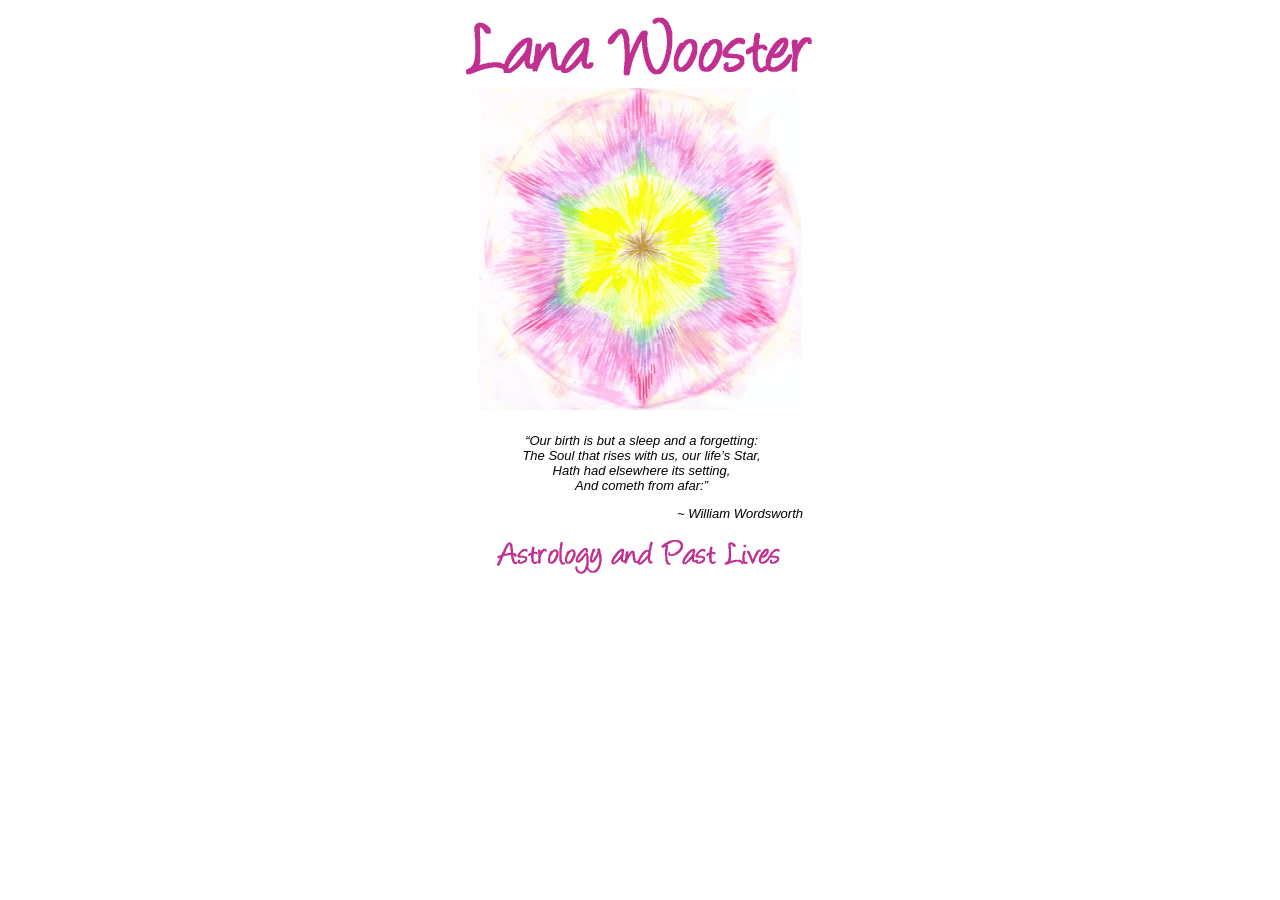
<file: index.html>
<!DOCTYPE html PUBLIC "-//W3C//DTD XHTML 1.0 Strict//EN" "http://www.w3.org/TR/xhtml1/DTD/xhtml1-strict.dtd">
<html xmlns="http://www.w3.org/1999/xhtml"><head>
	<meta http-equiv="Content-Type" content="text/html; charset=UTF-8">
	<meta name="keywords" content="astrology,astrologer,horoscope,norfolk,past life regression,past-life regression,meditation,reincarnation,mandala">
	<title>Lana Wooster - Home</title>
	<link rel="shortcut icon" href="http://lanawooster.co.uk/images/favicon.ico" type="image/x-icon">
	<link rel="icon" href="http://lanawooster.co.uk/images/favicon.ico" type="image/x-icon">
      
        <link href="/static/css/main.css" media="screen" rel="stylesheet" type="text/css" />
        

        
  </head>
  <body>
      
      <div id="home-top"></div>
      
<div id="dsmandala"><a href="http://lanawooster.co.uk/lana.php">


    <a href="/about/"
    
    >








<img src="/static/img/divinespark.jpg"
    alt="Click to enter!"
    
    
    
    
>







    </a>



</a></div>
<div id="foot"></div>
<div id="quote">
    <p><em>“Our birth is but a sleep and a forgetting:<br>The Soul that rises with us, our life’s Star,<br>Hath had elsewhere its setting,<br>And cometh from afar:”</em></p><p style="text-align: right;"><em>~ William Wordsworth</em></p>
</div>

      

  </body>
</html>
</file>
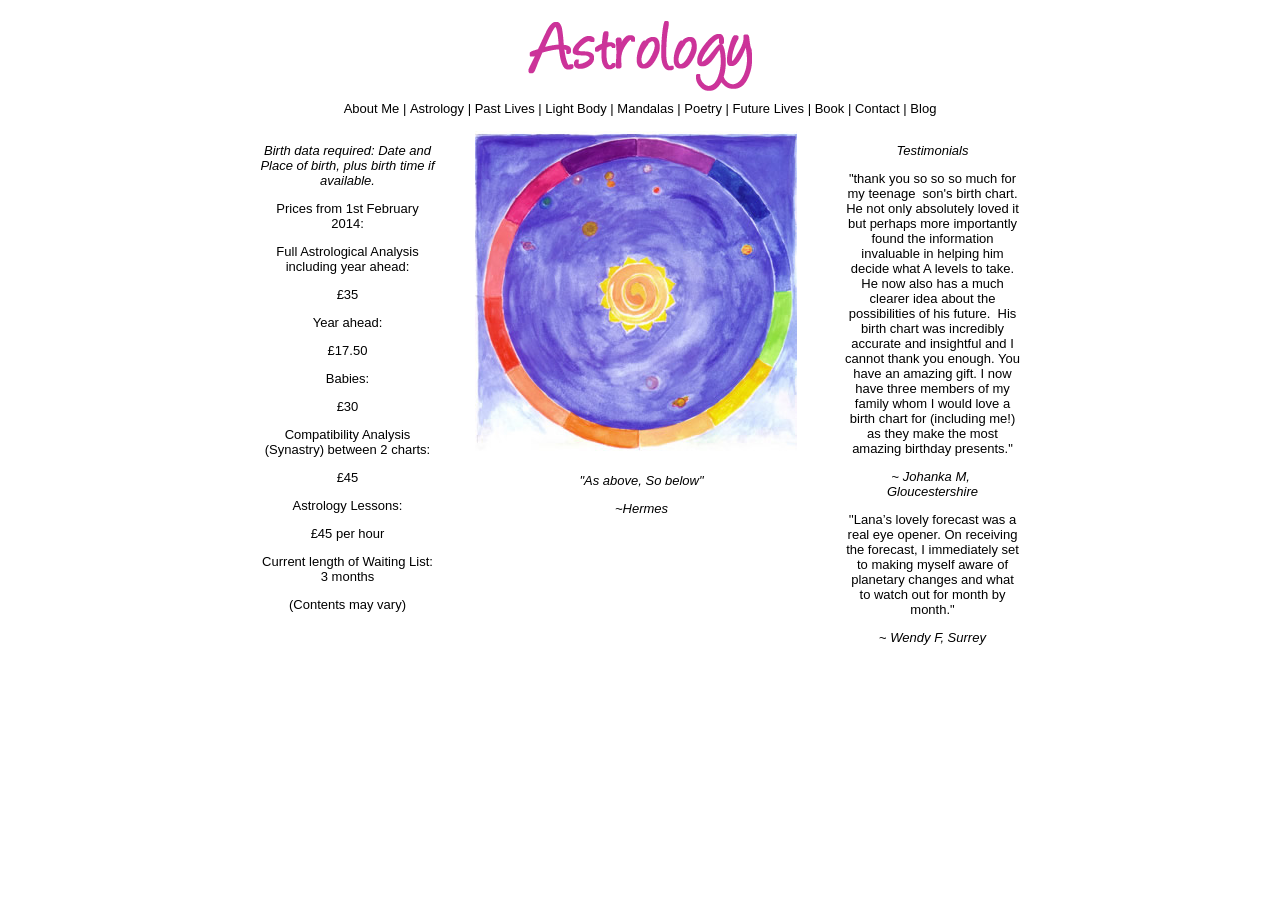
<file: astrology/index.html>
<!DOCTYPE html PUBLIC "-//W3C//DTD XHTML 1.0 Strict//EN" "http://www.w3.org/TR/xhtml1/DTD/xhtml1-strict.dtd">
<html xmlns="http://www.w3.org/1999/xhtml"><head>
	<meta http-equiv="Content-Type" content="text/html; charset=UTF-8">
	<meta name="keywords" content="astrology,astrologer,horoscope,norfolk,past life regression,past-life regression,meditation,reincarnation,mandala">
	<title>Lana Wooster - Astrology</title>
	<link rel="shortcut icon" href="http://lanawooster.co.uk/images/favicon.ico" type="image/x-icon">
	<link rel="icon" href="http://lanawooster.co.uk/images/favicon.ico" type="image/x-icon">
      
        <link href="/static/css/main.css" media="screen" rel="stylesheet" type="text/css" />
        

        
  </head>
  <body>
      
      <div id="astrology-top"></div>
      

  
<div id="menu">
<ul>

<li class="sibling">
<a href="/about/">About Me</a> | 

</li>

<li class="selected">
<a href="/astrology/">Astrology</a> | 

</li>

<li class="sibling">
<a href="/past-lives/">Past Lives</a> | 

</li>

<li class="sibling">
<a href="/light-body/">Light Body</a> | 

</li>

<li class="sibling">
<a href="/mandalas/">Mandalas</a> | 

</li>

<li class="sibling">
<a href="/poetry/">Poetry</a> | 

</li>

<li class="sibling">
<a href="/future-lives/">Future Lives</a> | 

</li>

<li class="sibling">
<a href="/book/">Book</a> | 

</li>

<li class="sibling">
<a href="/contact/">Contact</a> | 

</li>

<li>
<a href="http://blog.lanawooster.co.uk">Blog</a>
</li>
</div>


  <div id="mandala">
  


    <a href="/past-lives/"
    
    >








<img src="/static/img/astrological.jpg"
    alt="Click to continue"
    
    
    
    
>







    </a>




  </div>

  <div id="left">
  <p><em>Birth data required: Date and Place of birth, plus birth time if available.</em></p>

<p>Prices from 1st February 2014:</p><p>Full Astrological Analysis including year ahead:</p>

<p>£35</p>

<p>Year ahead:</p>

<p>£17.50</p>

<p>Babies:</p>

<p>£30</p>

<p>Compatibility Analysis (Synastry) between 2 charts:</p>

<p>£45</p>

<p>Astrology Lessons:</p>

<p>£45 per hour</p>

<p>Current length of Waiting List: 3 months</p>

<p>(Contents may vary)</p>
  </div>

  <div id="quote2">
  <p><em>"As above, So below"</em></p>
  <p> <em>~Hermes</em></p>
  </div>

  <div id="right">
  <p><em>Testimonials</em></p>

<p>"thank you so so so much for my teenage  son's birth chart. He not only absolutely loved it but perhaps more importantly found the information invaluable in helping him decide what A levels to take. He now also has a much clearer idea about the possibilities of his future.  His birth chart was incredibly accurate and insightful and I cannot thank you enough. You have an amazing gift. I now have three members of my family whom I would love a birth chart for (including me!) as they make the most amazing birthday presents."</p>

<p>~ <i>Johanka M,  Gloucestershire</i></p>

<p>''Lana’s lovely forecast was a real eye opener. On receiving the forecast, I immediately set to making myself aware of planetary changes and what to watch out for month by month."</p>

<p>~ <i>Wendy F, Surrey</i></p>
  </div>


      

  </body>
</html>
</file>
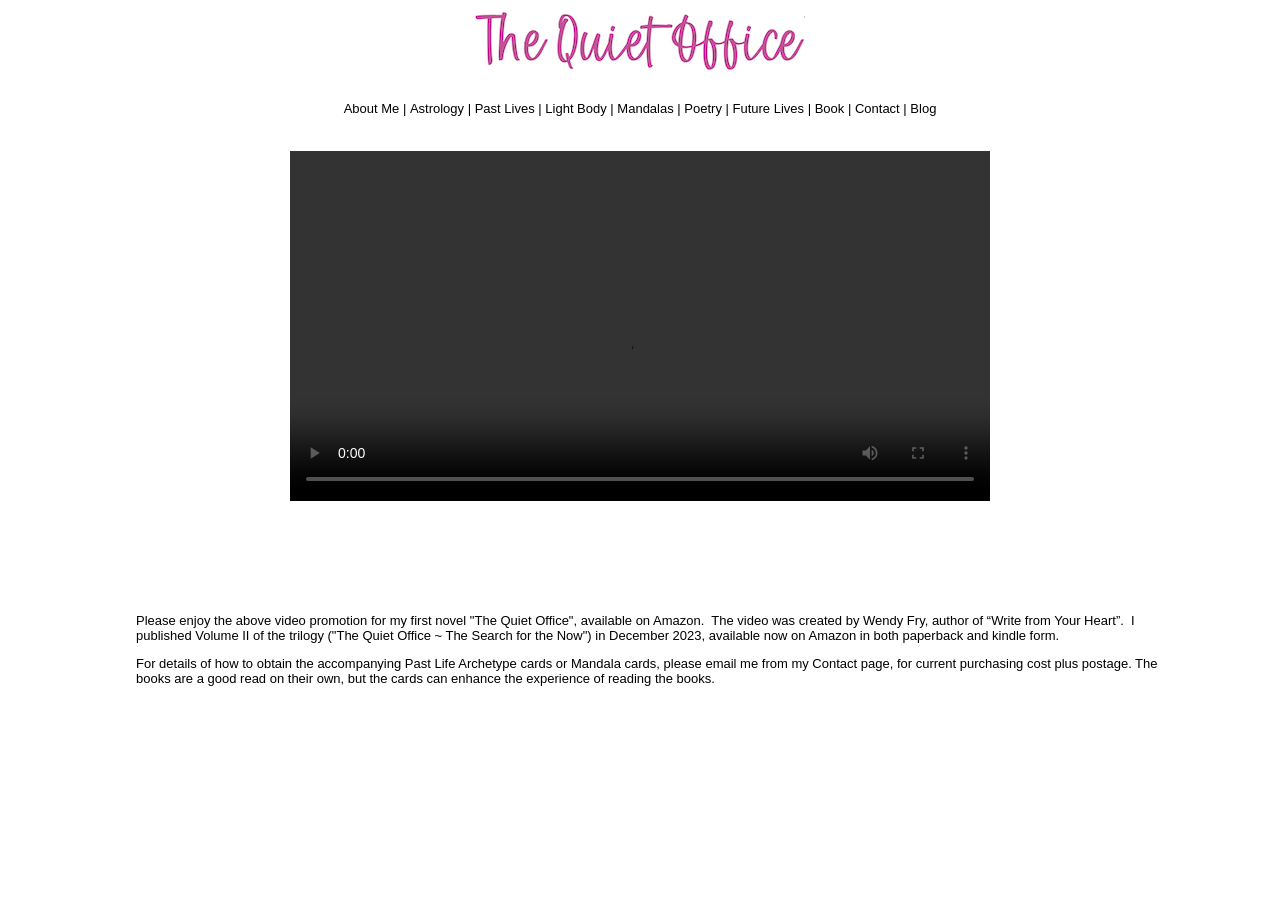
<file: book/index.html>
<!DOCTYPE html PUBLIC "-//W3C//DTD XHTML 1.0 Strict//EN" "http://www.w3.org/TR/xhtml1/DTD/xhtml1-strict.dtd">
<html xmlns="http://www.w3.org/1999/xhtml"><head>
	<meta http-equiv="Content-Type" content="text/html; charset=UTF-8">
	<meta name="keywords" content="astrology,astrologer,horoscope,norfolk,past life regression,past-life regression,meditation,reincarnation,mandala">
	<title>Lana Wooster - Book</title>
	<link rel="shortcut icon" href="http://lanawooster.co.uk/images/favicon.ico" type="image/x-icon">
	<link rel="icon" href="http://lanawooster.co.uk/images/favicon.ico" type="image/x-icon">
      
        <link href="/static/css/main.css" media="screen" rel="stylesheet" type="text/css" />
        

        
  </head>
  <body>
      
      <div id="book-top"></div>
      

  
<div id="menu">
<ul>

<li class="sibling">
<a href="/about/">About Me</a> | 

</li>

<li class="sibling">
<a href="/astrology/">Astrology</a> | 

</li>

<li class="sibling">
<a href="/past-lives/">Past Lives</a> | 

</li>

<li class="sibling">
<a href="/light-body/">Light Body</a> | 

</li>

<li class="sibling">
<a href="/mandalas/">Mandalas</a> | 

</li>

<li class="sibling">
<a href="/poetry/">Poetry</a> | 

</li>

<li class="sibling">
<a href="/future-lives/">Future Lives</a> | 

</li>

<li class="selected">
<a href="/book/">Book</a> | 

</li>

<li class="sibling">
<a href="/contact/">Contact</a> | 

</li>

<li>
<a href="http://blog.lanawooster.co.uk">Blog</a>
</li>
</div>


  <div id="video_above">
  
  </div>

  <div id="video">
  


<div style="width: 700px;">
  <video controls style="width: 100%; height: auto;" preload="metadata">
    <source src="https://f002.backblazeb2.com/file/lanawooster/The_Quiet_Office.mp4" type="video/mp4">
    Your browser does not support the video tag.
  </video>
</div>

  </div>

  <div id="video_below">
  <p>Please enjoy the above video promotion for my first novel "The Quiet Office", available on Amazon.  The video was created by Wendy Fry, author of “Write from Your Heart”.  I published Volume II of the trilogy ("The Quiet Office ~ The Search for the Now") in December 2023, available now on Amazon in both paperback and kindle form.</p>

<p>For details of how to obtain the accompanying Past Life Archetype cards or Mandala cards, please email me from my Contact page, for current purchasing cost plus postage. The books are a good read on their own, but the cards can enhance the experience of reading the books.</p>
  </div>


      

  </body>
</html>
</file>
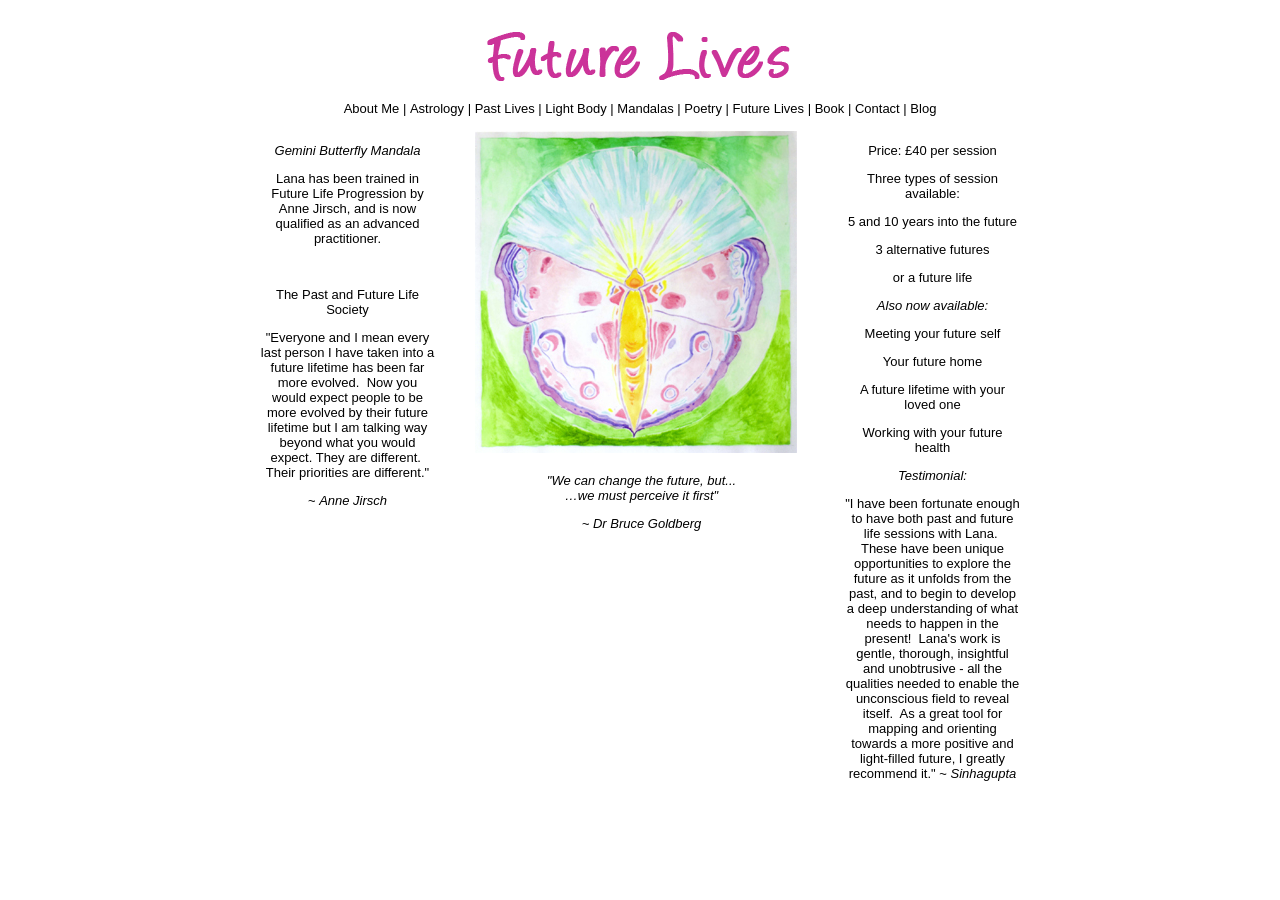
<file: future-lives/index.html>
<!DOCTYPE html PUBLIC "-//W3C//DTD XHTML 1.0 Strict//EN" "http://www.w3.org/TR/xhtml1/DTD/xhtml1-strict.dtd">
<html xmlns="http://www.w3.org/1999/xhtml"><head>
	<meta http-equiv="Content-Type" content="text/html; charset=UTF-8">
	<meta name="keywords" content="astrology,astrologer,horoscope,norfolk,past life regression,past-life regression,meditation,reincarnation,mandala">
	<title>Lana Wooster - Future Lives</title>
	<link rel="shortcut icon" href="http://lanawooster.co.uk/images/favicon.ico" type="image/x-icon">
	<link rel="icon" href="http://lanawooster.co.uk/images/favicon.ico" type="image/x-icon">
      
        <link href="/static/css/main.css" media="screen" rel="stylesheet" type="text/css" />
        

        
  </head>
  <body>
      
      <div id="future-lives-top"></div>
      

  
<div id="menu">
<ul>

<li class="sibling">
<a href="/about/">About Me</a> | 

</li>

<li class="sibling">
<a href="/astrology/">Astrology</a> | 

</li>

<li class="sibling">
<a href="/past-lives/">Past Lives</a> | 

</li>

<li class="sibling">
<a href="/light-body/">Light Body</a> | 

</li>

<li class="sibling">
<a href="/mandalas/">Mandalas</a> | 

</li>

<li class="sibling">
<a href="/poetry/">Poetry</a> | 

</li>

<li class="selected">
<a href="/future-lives/">Future Lives</a> | 

</li>

<li class="sibling">
<a href="/book/">Book</a> | 

</li>

<li class="sibling">
<a href="/contact/">Contact</a> | 

</li>

<li>
<a href="http://blog.lanawooster.co.uk">Blog</a>
</li>
</div>


  <div id="mandala">
  


    <a href="/contact/"
    
    >








<img src="/static/img/Geminibutterflymandala.jpg"
    alt="Click to continue"
    
    
    
    
>







    </a>




  </div>

  <div id="left">
  <p><em>Gemini Butterfly Mandala</em></p>

<p>Lana has been trained in Future Life Progression by Anne Jirsch, and is now qualified as an advanced practitioner.</p>

<p> </p>

<p>The Past and Future Life Society</p>

<p>"Everyone and I mean every last person I have taken into a future lifetime has been far more evolved.  Now you would expect people to be more evolved by their future lifetime but I am talking way beyond what you would expect. They are different.  Their priorities are different."</p>

<p>~ <em>Anne Jirsch</em></p>

  </div>

  <div id="quote2">
  <p><em>"We can change the future, but...<br>
…we must perceive it first"</em></p>
 
<p><em>~ Dr Bruce Goldberg</em></p>
  </div>

  <div id="right">
  <p>Price: £40 per session</p>

<p>Three types of session available:</p>

<p>5 and 10 years into the future</p>

<p>3 alternative futures</p>

<p>or a future life</p>

<p><em>Also now available:</em></p>

<p>Meeting your future self</p>

<p>Your future home</p>

<p>A future lifetime with your loved one</p>

<p>Working with your future health</p>

<p><em>Testimonial:</em></p>

<p>"I have been fortunate enough to have both past and future life sessions with Lana.  These have been unique opportunities to explore the future as it unfolds from the past, and to begin to develop a deep understanding of what needs to happen in the present!  Lana's work is gentle, thorough, insightful and unobtrusive - all the qualities needed to enable the unconscious field to reveal itself.  As a great tool for mapping and orienting towards a more positive and light-filled future, I greatly recommend it." ~ <em>Sinhagupta</em></p>
  </div>


      

  </body>
</html>
</file>
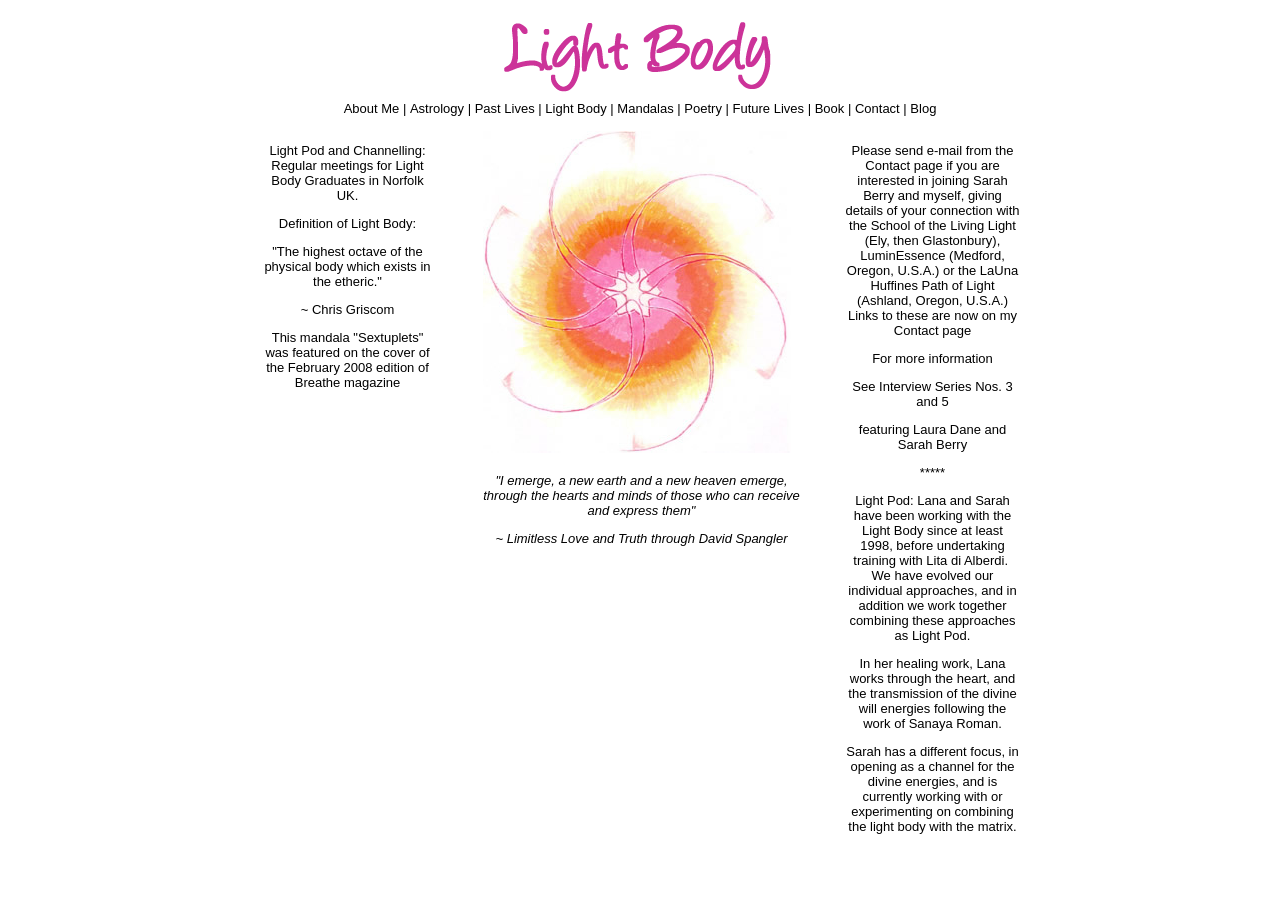
<file: light-body/index.html>
<!DOCTYPE html PUBLIC "-//W3C//DTD XHTML 1.0 Strict//EN" "http://www.w3.org/TR/xhtml1/DTD/xhtml1-strict.dtd">
<html xmlns="http://www.w3.org/1999/xhtml"><head>
	<meta http-equiv="Content-Type" content="text/html; charset=UTF-8">
	<meta name="keywords" content="astrology,astrologer,horoscope,norfolk,past life regression,past-life regression,meditation,reincarnation,mandala">
	<title>Lana Wooster - Light Body</title>
	<link rel="shortcut icon" href="http://lanawooster.co.uk/images/favicon.ico" type="image/x-icon">
	<link rel="icon" href="http://lanawooster.co.uk/images/favicon.ico" type="image/x-icon">
      
        <link href="/static/css/main.css" media="screen" rel="stylesheet" type="text/css" />
        

        
  </head>
  <body>
      
      <div id="light-body-top"></div>
      

  
<div id="menu">
<ul>

<li class="sibling">
<a href="/about/">About Me</a> | 

</li>

<li class="sibling">
<a href="/astrology/">Astrology</a> | 

</li>

<li class="sibling">
<a href="/past-lives/">Past Lives</a> | 

</li>

<li class="selected">
<a href="/light-body/">Light Body</a> | 

</li>

<li class="sibling">
<a href="/mandalas/">Mandalas</a> | 

</li>

<li class="sibling">
<a href="/poetry/">Poetry</a> | 

</li>

<li class="sibling">
<a href="/future-lives/">Future Lives</a> | 

</li>

<li class="sibling">
<a href="/book/">Book</a> | 

</li>

<li class="sibling">
<a href="/contact/">Contact</a> | 

</li>

<li>
<a href="http://blog.lanawooster.co.uk">Blog</a>
</li>
</div>


  <div id="mandala">
  


    <a href="/mandalas/"
    
    >








<img src="/static/img/orange.jpg"
    alt="Click to continue"
    
    
    
    
>







    </a>




  </div>

  <div id="left">
  
  <p>Light Pod and Channelling: Regular meetings for Light Body Graduates in Norfolk UK.</p><p>Definition of Light Body:</p><p>"The highest octave of the physical body which exists in the etheric."</p><p>~ Chris Griscom </p><p><span lang="EN-GB"></span>This mandala "Sextuplets" was featured on the cover of the February 2008 edition of Breathe magazine</p>

  </div>

  <div id="quote2">
  <p><em>"I emerge, a new earth and a new heaven emerge, through the hearts and minds of those who can receive and express them"</em></p><p>
 ~<em> Limitless Love and Truth through David Spangler</em></p>

  </div>

  <div id="right">
  <p>Please send e-mail from the Contact page if you are interested in joining Sarah Berry and myself, giving details of your connection with the School of the Living Light (Ely, then Glastonbury), LuminEssence (Medford, Oregon, U.S.A.) or the LaUna Huffines Path of Light (Ashland, Oregon, U.S.A.) Links to these are now on my Contact page</p>

<p>For more information</p>

<p>See Interview Series Nos. 3 and 5</p>

<p>featuring Laura Dane and Sarah Berry</p>

<p>*****</p>

<p>Light Pod: Lana and Sarah have been working with the Light Body since at least 1998, before undertaking training with Lita di Alberdi.  We have evolved our individual approaches, and in addition we work together combining these approaches as Light Pod.</p>

<p>In her healing work, Lana works through the heart, and the transmission of the divine will energies following the work of Sanaya Roman.</p>

<p>Sarah has a different focus, in opening as a channel for the divine energies, and is currently working with or experimenting on combining the light body with the matrix.</p>
  </div>


      

  </body>
</html>
</file>
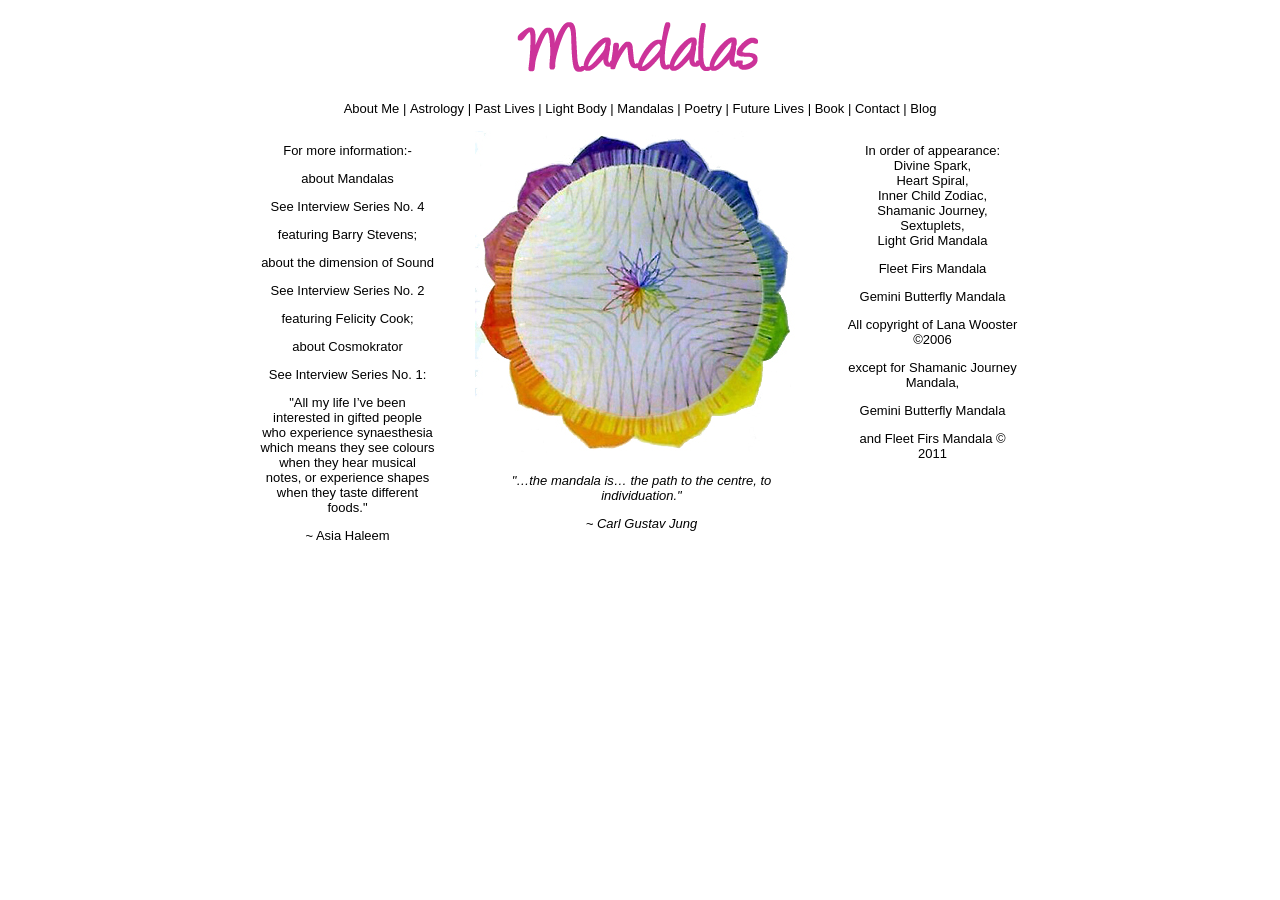
<file: mandalas/index.html>
<!DOCTYPE html PUBLIC "-//W3C//DTD XHTML 1.0 Strict//EN" "http://www.w3.org/TR/xhtml1/DTD/xhtml1-strict.dtd">
<html xmlns="http://www.w3.org/1999/xhtml"><head>
	<meta http-equiv="Content-Type" content="text/html; charset=UTF-8">
	<meta name="keywords" content="astrology,astrologer,horoscope,norfolk,past life regression,past-life regression,meditation,reincarnation,mandala">
	<title>Lana Wooster - Mandalas</title>
	<link rel="shortcut icon" href="http://lanawooster.co.uk/images/favicon.ico" type="image/x-icon">
	<link rel="icon" href="http://lanawooster.co.uk/images/favicon.ico" type="image/x-icon">
      
        <link href="/static/css/main.css" media="screen" rel="stylesheet" type="text/css" />
        

        
  </head>
  <body>
      
      <div id="mandalas-top"></div>
      

  
<div id="menu">
<ul>

<li class="sibling">
<a href="/about/">About Me</a> | 

</li>

<li class="sibling">
<a href="/astrology/">Astrology</a> | 

</li>

<li class="sibling">
<a href="/past-lives/">Past Lives</a> | 

</li>

<li class="sibling">
<a href="/light-body/">Light Body</a> | 

</li>

<li class="selected">
<a href="/mandalas/">Mandalas</a> | 

</li>

<li class="sibling">
<a href="/poetry/">Poetry</a> | 

</li>

<li class="sibling">
<a href="/future-lives/">Future Lives</a> | 

</li>

<li class="sibling">
<a href="/book/">Book</a> | 

</li>

<li class="sibling">
<a href="/contact/">Contact</a> | 

</li>

<li>
<a href="http://blog.lanawooster.co.uk">Blog</a>
</li>
</div>


  <div id="mandala">
  


    <a href="/poetry/"
    
    >








<img src="/static/img/rosequartz.jpg"
    alt="Click to continue"
    
    
    
    
>







    </a>




  </div>

  <div id="left">
  <p>For more information:-</p><p>about Mandalas</p><p>See Interview Series No. 4</p><p>featuring Barry Stevens;</p><p>about the dimension of Sound</p><p>See Interview Series No. 2</p><p>featuring Felicity Cook; </p><p>about Cosmokrator</p><p>See Interview Series No. 1:</p><p>"All my life I’ve been interested in gifted people who experience
synaesthesia which means they see colours when they hear musical notes,
or experience shapes when they taste different foods." </p><p>~ Asia Haleem </p>
  </div>

  <div id="quote2">
  <p><em>"…the mandala is… the path to the centre, to individuation."</em></p>

<p><em> ~ Carl Gustav Jung</em></p>
  </div>

  <div id="right">
  
  <p>In order of appearance:<br>Divine Spark,<br>Heart Spiral,<br>Inner Child Zodiac,<br>Shamanic Journey,<br>Sextuplets,<br>Light Grid Mandala </p><p>Fleet Firs Mandala</p><p>Gemini Butterfly Mandala </p><p>All copyright of Lana Wooster ©2006</p><p>except for Shamanic Journey Mandala, </p><p>Gemini Butterfly Mandala</p><p>and Fleet Firs Mandala © 2011 </p>

  </div>


      

  </body>
</html>
</file>
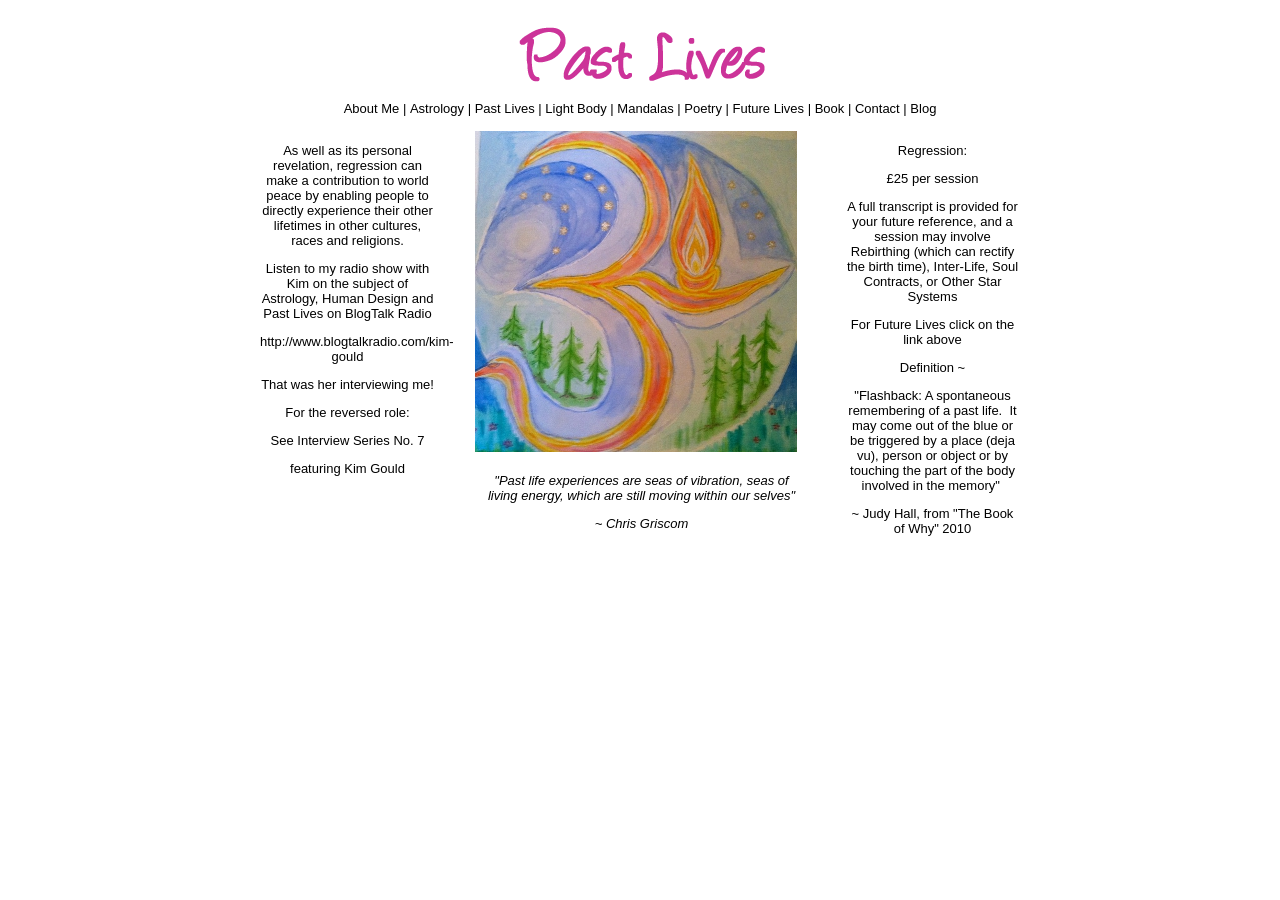
<file: past-lives/index.html>
<!DOCTYPE html PUBLIC "-//W3C//DTD XHTML 1.0 Strict//EN" "http://www.w3.org/TR/xhtml1/DTD/xhtml1-strict.dtd">
<html xmlns="http://www.w3.org/1999/xhtml"><head>
	<meta http-equiv="Content-Type" content="text/html; charset=UTF-8">
	<meta name="keywords" content="astrology,astrologer,horoscope,norfolk,past life regression,past-life regression,meditation,reincarnation,mandala">
	<title>Lana Wooster - Past Lives</title>
	<link rel="shortcut icon" href="http://lanawooster.co.uk/images/favicon.ico" type="image/x-icon">
	<link rel="icon" href="http://lanawooster.co.uk/images/favicon.ico" type="image/x-icon">
      
        <link href="/static/css/main.css" media="screen" rel="stylesheet" type="text/css" />
        

        
  </head>
  <body>
      
      <div id="past-lives-top"></div>
      

  
<div id="menu">
<ul>

<li class="sibling">
<a href="/about/">About Me</a> | 

</li>

<li class="sibling">
<a href="/astrology/">Astrology</a> | 

</li>

<li class="selected">
<a href="/past-lives/">Past Lives</a> | 

</li>

<li class="sibling">
<a href="/light-body/">Light Body</a> | 

</li>

<li class="sibling">
<a href="/mandalas/">Mandalas</a> | 

</li>

<li class="sibling">
<a href="/poetry/">Poetry</a> | 

</li>

<li class="sibling">
<a href="/future-lives/">Future Lives</a> | 

</li>

<li class="sibling">
<a href="/book/">Book</a> | 

</li>

<li class="sibling">
<a href="/contact/">Contact</a> | 

</li>

<li>
<a href="http://blog.lanawooster.co.uk">Blog</a>
</li>
</div>


  <div id="mandala">
  


    <a href="/light-body/"
    
    >








<img src="/static/img/shamanic_journey.jpg"
    alt="Click to continue"
    
    
    
    
>







    </a>




  </div>

  <div id="left">
  <p>As well as its personal revelation, regression can make a contribution to world peace by enabling people to directly experience their other lifetimes in other cultures, races and religions.</p>

<p>Listen to my radio show with Kim on the subject of Astrology, Human Design and Past Lives on BlogTalk Radio</p>

<p><a href="http://www.blogtalkradio.com/kim-gould">http://www.blogtalkradio.com/kim-gould</a></p>

<p>That was her interviewing me!</p>

<p>For the reversed role:</p>

<p>See Interview Series No. 7</p>

<p>featuring Kim Gould</p>
  </div>

  <div id="quote2">
  <p><em>"Past life experiences are seas of vibration, seas of living energy, which are still moving within our selves"</em></p>

<p><em>~ Chris Griscom</em></p>
  </div>

  <div id="right">
  <p>Regression:</p>

<p>£25 per session</p>

<p>A full transcript is provided for your future reference, and a session may involve Rebirthing (which can rectify the birth time), Inter-Life, Soul Contracts, or Other Star Systems</p>

<p>For Future Lives click on the link above</p>

<p>Definition ~</p>

<p>"Flashback: A spontaneous remembering of a past life.  It may come out of the blue or be triggered by a place (deja vu), person or object or by touching the part of the body involved in the memory" </p>

<p>~ Judy Hall, from "The Book of Why" 2010</p>
  </div>


      

  </body>
</html>
</file>
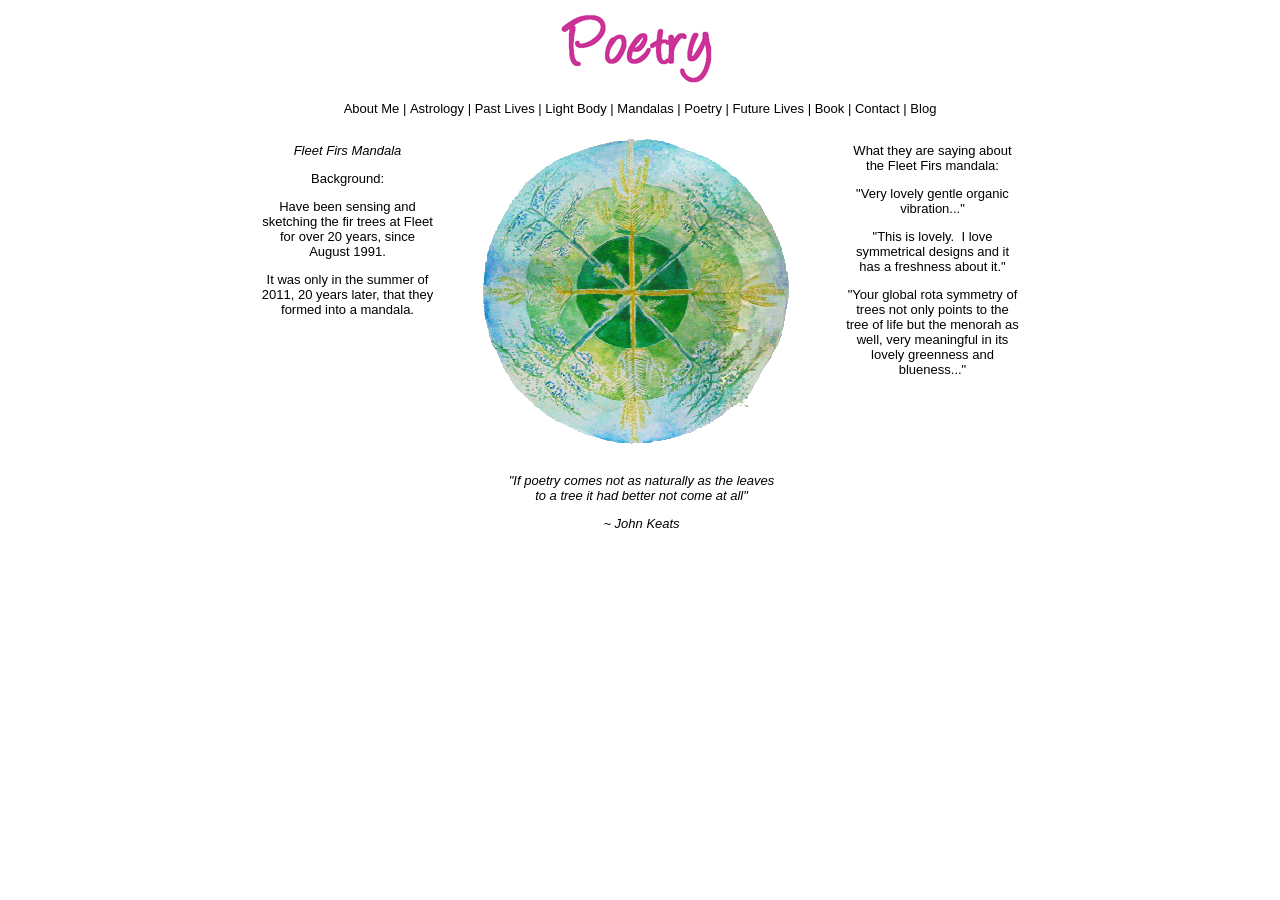
<file: poetry/index.html>
<!DOCTYPE html PUBLIC "-//W3C//DTD XHTML 1.0 Strict//EN" "http://www.w3.org/TR/xhtml1/DTD/xhtml1-strict.dtd">
<html xmlns="http://www.w3.org/1999/xhtml"><head>
	<meta http-equiv="Content-Type" content="text/html; charset=UTF-8">
	<meta name="keywords" content="astrology,astrologer,horoscope,norfolk,past life regression,past-life regression,meditation,reincarnation,mandala">
	<title>Lana Wooster - Poetry</title>
	<link rel="shortcut icon" href="http://lanawooster.co.uk/images/favicon.ico" type="image/x-icon">
	<link rel="icon" href="http://lanawooster.co.uk/images/favicon.ico" type="image/x-icon">
      
        <link href="/static/css/main.css" media="screen" rel="stylesheet" type="text/css" />
        

        
  </head>
  <body>
      
      <div id="poetry-top"></div>
      

  
<div id="menu">
<ul>

<li class="sibling">
<a href="/about/">About Me</a> | 

</li>

<li class="sibling">
<a href="/astrology/">Astrology</a> | 

</li>

<li class="sibling">
<a href="/past-lives/">Past Lives</a> | 

</li>

<li class="sibling">
<a href="/light-body/">Light Body</a> | 

</li>

<li class="sibling">
<a href="/mandalas/">Mandalas</a> | 

</li>

<li class="selected">
<a href="/poetry/">Poetry</a> | 

</li>

<li class="sibling">
<a href="/future-lives/">Future Lives</a> | 

</li>

<li class="sibling">
<a href="/book/">Book</a> | 

</li>

<li class="sibling">
<a href="/contact/">Contact</a> | 

</li>

<li>
<a href="http://blog.lanawooster.co.uk">Blog</a>
</li>
</div>


  <div id="mandala">
  


    <a href="/future-lives/"
    
    >








<img src="/static/img/fleetfirs.gif"
    alt="Click to continue"
    
    
    
    
>







    </a>




  </div>

  <div id="left">
  
  <p><em>Fleet Firs Mandala</em></p><p>Background:</p><p>Have been sensing and sketching the fir trees at Fleet for over 20 years, since August 1991.</p><p>It was only in the summer of 2011, 20 years later, that they formed into a mandala. </p>

  </div>

  <div id="quote2">
  <p>"If poetry comes not as naturally as the leaves<br>to a tree it had better not come at all"</p><p> ~ John Keats</p>
  </div>

  <div id="right">
  
  <p>What they are saying about the Fleet Firs mandala:</p><p>"Very lovely gentle organic vibration..."</p><p>"This is lovely.  I love symmetrical designs and it has a freshness about it."</p><p>"Your
 global rota symmetry of trees not only points to the tree of life but 
the menorah as well, very meaningful in its lovely greenness and 
blueness..." </p>

  </div>


      

  </body>
</html>
</file>
<file: static/css/main.css>
body {
	font-family: Geneva, Arial, Helvetica, sans-serif;
	font-size: small;
}

#home-top, #about-me-top{
	position:absolute;
	left:50%;
	margin-left: -175px;
	top:10px;
	width:349px;
	height:76px;
	z-index:1;
	background-image:url(/static/img/top.gif);
}#poetry-top {
	position:absolute;
	left:50%;
	margin-left: -94px;
	top:10px;
	width:188px;
	height:76px;
	z-index:1;
	background-image:url(/static/img/poetry.jpg);
}
#book-top {
	position:absolute;
	left:50%;
	margin-left: -165px;
	top:10px;
	width:330px;
	height:76px;
	z-index:1;
	background-image:url(/static/img/book-top.png);
}
#dsmandala {
	position:absolute;
	left:50%;
	margin-left: -161px;
	top:88px;
	width:322px;
	height:322px;
	z-index:2;
}
#foot {
	position:absolute;
	left:50%;
	margin-left: -150px;
	top:537px;
	width:299px;
	height:40px;
	z-index:3;
	background-image: url(/static/img/foot.gif);
}
a img {
	border: none;
}
#quote {
	position:absolute;
	left:50%;
	margin-left: -160px;
	top:420px;
	width:323px;
	height:111px;
	z-index:4;
	text-align:center;
}
#quote2 {
	position:absolute;
	left:50%;
	margin-left: -160px;
	top:460px;
	width:323px;
	height:111px;
	z-index:4;
	font-style: italic;
	text-align: center;
}
#past-lives-top {
	position:absolute;
	left: 50%;
	margin-left:-125px;
	top:18px;
	width:255px;
	height:77px;
	z-index:1;
	background-image:url(/static/img/pastlives.gif)
}
#future-lives-top {
	position:absolute;
	left: 50%;
	margin-left:-162px;
	top:18px;
	width:325px;
	height:77px;
	z-index:1;
	background-image:url(/static/img/future.gif)
}
#services {
	position:absolute;
	left: 50%;
	margin-left:-245px;
	top:18px;
	width:490px;
	height:77px;
	z-index:1;
	background-image:url(/static/img/services.gif)
}
#light-body-top {
	position:absolute;
	left: 50%;
	margin-left:-145px;
	top:18px;
	width:290px;
	height:77px;
	z-index:1;
	background-image:url(/static/img/lightbody.gif)
}
#mandalas-top {
	position:absolute;
	left: 50%;
	margin-left:-130px;
	top:18px;
	width:260px;
	height:77px;
	z-index:1;
	background-image:url(/static/img/mandalas.gif)
}
#menu {
	position:absolute;
	left:50%;
	margin-left:-350px;
	top:101px;
	width:700px;
	height:27px;
	z-index:2;
	text-align: center;
}
#menu ul{
	margin-top:0px;
	padding-left:0px;
}
#menu ul li {
    list-style: none;
    display: inline;
}

a {
	color: black;
	text-decoration: none;
}
#mandala {
	position:absolute;
	left:50%;
	margin-left: -165px;
	top:131px;
	width:332px;
	height:329px;
}
#right {
	position:absolute;
	left:50%;
	margin-left: 205px;
	top:130px;
	width:175px;
	z-index:3;
	text-align: center;
}
#left {
	position:absolute;
	left:50%;
	margin-left: -380px;
	top:130px;
	width:175px;
	z-index:4;
	text-align: center;
}
#astrology-top {
	position: absolute;
	left: 50%;
	margin-left: -115px;
	top: 18px;
	width:233px;
	height:77px;
	z-index:1;
	background-image:url(/static/img/astrology.gif)
}
#contact-top {
	position:absolute;
	left: 50%;
	margin-left:-125px;
	top:18px;
	width:250px;
	height:77px;
	z-index:1;
	background-image:url(/static/img/contact.gif)
}
#pic{
	position:absolute;
	left: 50%;
	top: 122px;
	margin-left: -422px;
	border: 1px solid black;
	width: 200px;
	height: 163px;
}
#tq {
	position:absolute;
	left:50%;
	margin-left: -160px;
	top:155px;
	width:323px;
	height:111px;
	z-index:4;
	font-style: italic;
	text-align: center;
}
#news {
	width: 350px;
	background-image: url(/static/img/snews.gif);
	background-position: center top;
	background-repeat: no-repeat;
	padding: 45px 5px 5px 5px;
	position: absolute;
	top: 200px;
	left: 50%;
	margin-left: -375px;
}
p.bold {
	font-weight: bold;
	margin-top: 30px;
}
#links {
	width: 350px;
	background-image: url(/static/img/links.gif);
	background-position: center top;
	background-repeat: no-repeat;
	padding: 45px 5px 5px 5px;
	position: absolute;
	top: 200px;
	left: 50%;
	margin-left: -175px;
}
#links a{
	display: block;
	color: #0033CC;
}

#links a:hover{
	color: #99CCFF;
}
#contact {
	position: absolute;
	top: 135px;
	left: 50%;
	width: 500px;
	margin-left: -250px;
	text-align: center;
}

#contact a{
	color: #0033CC;
}

#contact a:hover{
	color: #99CCFF;
}

.MsoNormal{
	display: none;
}

#r a{
	color: blue;
}

#l a{
	color: blue;
}

iframe {
	position: absolute;
	top: 0;
	left: 0;
	width: 700px;
	height: 394px;
}

div#video {
	position: absolute;
	top: 151px;
	left: 50%;
	margin-left: -350px;
}

div#video_below {
	position: absolute;
	top: 600px;
	margin-left: 10%;
	width: 80%;
}
</file>
